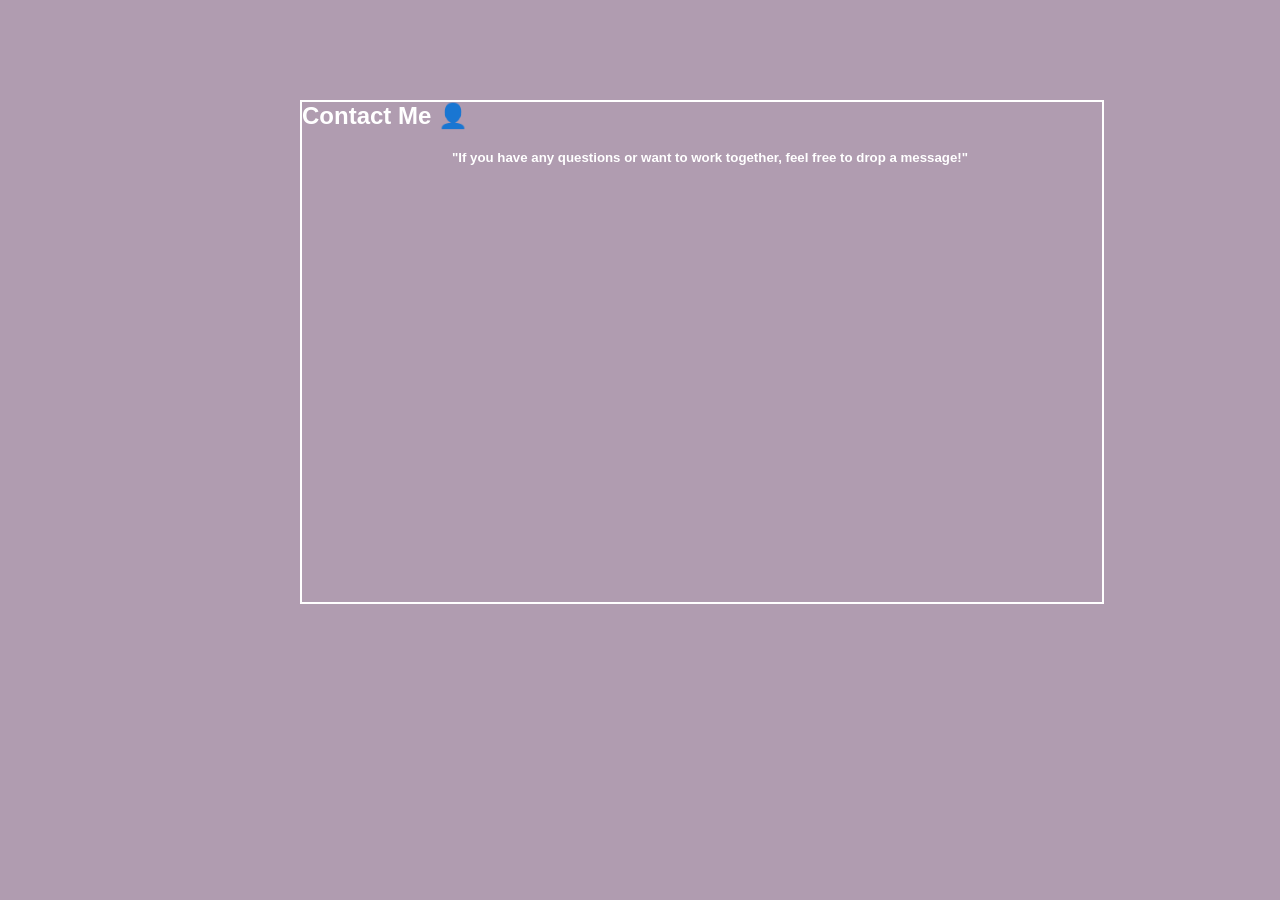
<file: contact_page.html>
<!DOCTYPE html>
<html lang="en">
<head>
    <meta charset="UTF-8">
    <meta name="viewport" content="width=device-width, initial-scale=1.0">
    <title>contact_page</title>
    <link rel="stylesheet" href="contact_page.css">
</head>
<body>
    <div class="box_div">
        <div class="inner_div">
            <div class="contact_info">
                <h2>Contact Me &#128100;</h2>
                <h5>"If you have any questions or want to work together, feel free to drop a message!"</h5>
            </div>
            <div class="details">
                
            </div>
        </div>
    </div>
</body>
</html>
</file>
<file: contact_page.css>
*{
     margin:0;
    padding: 0;
}
body{
  color: white;
  background-color:rgb(176, 156, 176);
}
.box_div{
    height: 500px;
    width: 800px;
    border:2px solid;
    margin:100px 0px 0px 300px;
}
.contact_info{
    font-size: medium;
    font-family: Arial, Helvetica, sans-serif;
}
.contact_info h5{
    justify-content: center;
    padding-left:150px;
    padding-top: 20px;

}
</file>
